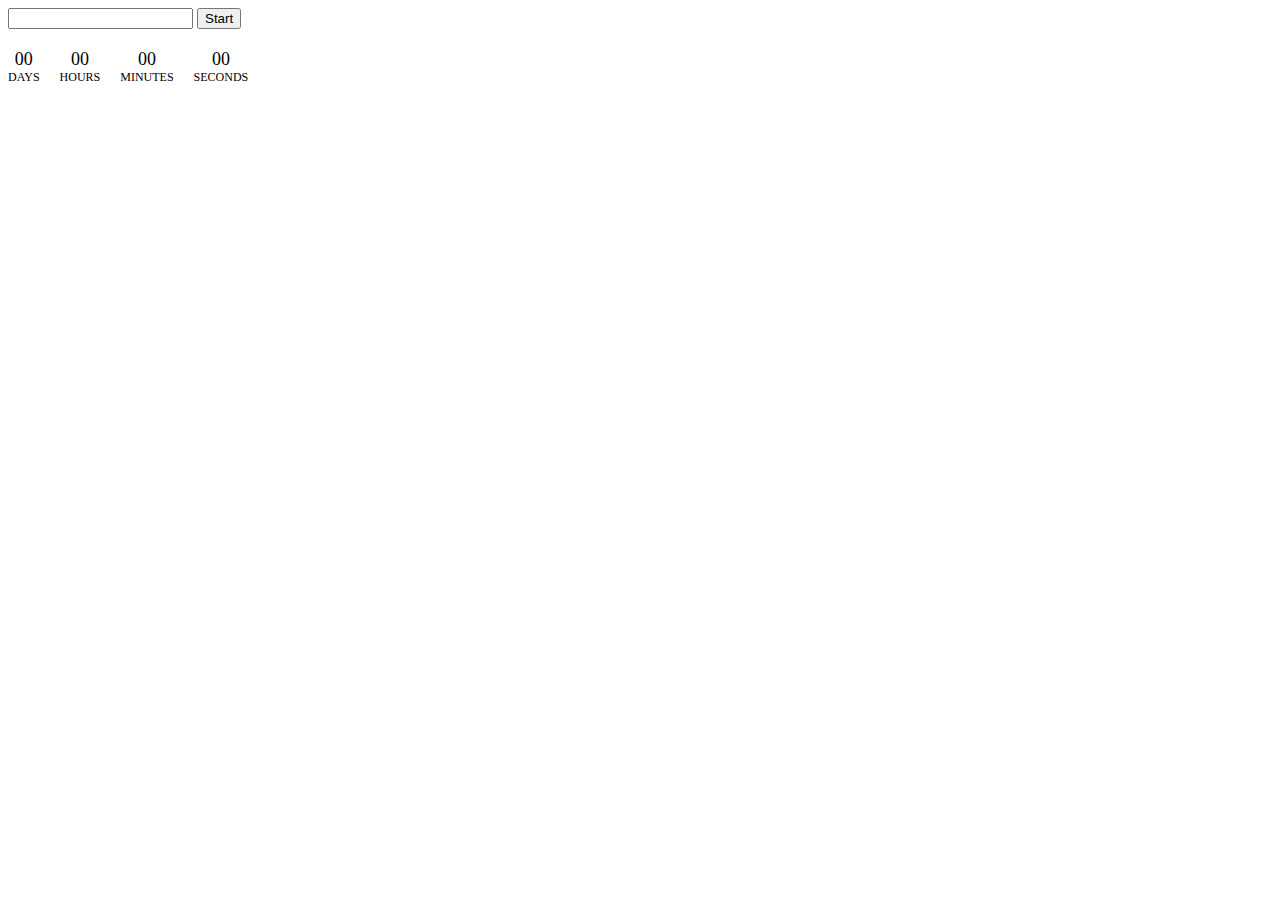
<file: src/1-timer.html>
<!DOCTYPE html>
<html lang="en">
  <head>
    <meta charset="UTF-8" />
    <meta name="viewport" content="width=device-width, initial-scale=1.0" />
    <link rel="stylesheet" href="./css/1-timer.css" />
    <title>Document</title>
  </head>
  <body>
    <input type="text" id="datetime-picker" />
    <button type="button" data-start>Start</button>

    <div class="timer">
      <div class="field">
        <span class="value" data-days>00</span>
        <span class="label">Days</span>
      </div>
      <div class="field">
        <span class="value" data-hours>00</span>
        <span class="label">Hours</span>
      </div>
      <div class="field">
        <span class="value" data-minutes>00</span>
        <span class="label">Minutes</span>
      </div>
      <div class="field">
        <span class="value" data-seconds>00</span>
        <span class="label">Seconds</span>
      </div>
    </div>

    <script src="./js/1-timer.js" type="module"></script>
  </body>
</html>
</file>
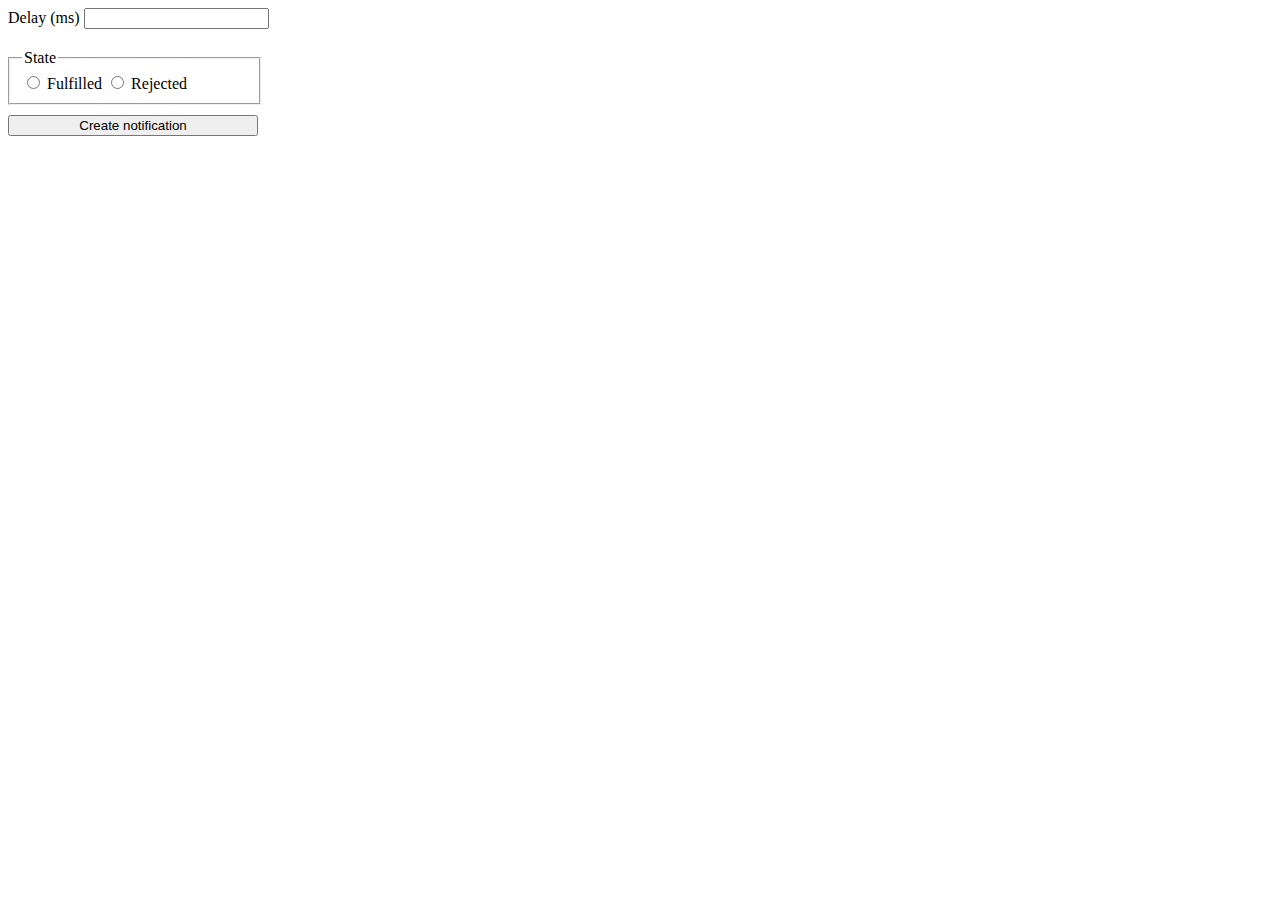
<file: src/2-snackbar.html>
<!DOCTYPE html>
<html lang="en">
  <head>
    <meta charset="UTF-8" />
    <meta name="viewport" content="width=device-width, initial-scale=1.0" />
    <link rel="stylesheet" href="./css/snackbar.css" />
    <title>Document</title>
  </head>
  <body>
    <form class="form">
      <label>
        Delay (ms)
        <input type="number" name="delay" required />
      </label>

      <fieldset>
        <legend>State</legend>
        <label>
          <input type="radio" name="state" value="fulfilled" required />
          Fulfilled
        </label>
        <label>
          <input type="radio" name="state" value="rejected" required />
          Rejected
        </label>
      </fieldset>

      <button type="submit">Create notification</button>
    </form>
    <script src="./js/2-snackbar.js" type="module"></script>
  </body>
</html>
</file>
<file: src/css/1-timer.css>
.timer {
    margin-top: 20px;
    display: flex;
    flex-direction: row;
    gap:20px;
}
.field {
    display: flex;
    flex-direction: column;
    align-items: center;
}

.value {
    font-size: 18px;
}

.label {
    text-transform: uppercase;
    font-size: 12px;
}
</file>
<file: src/css/snackbar.css>
fieldset {
    max-width: 225px;
    margin: 20px 0 10px 0;
}

button {
    width: 250px;
}
</file>
